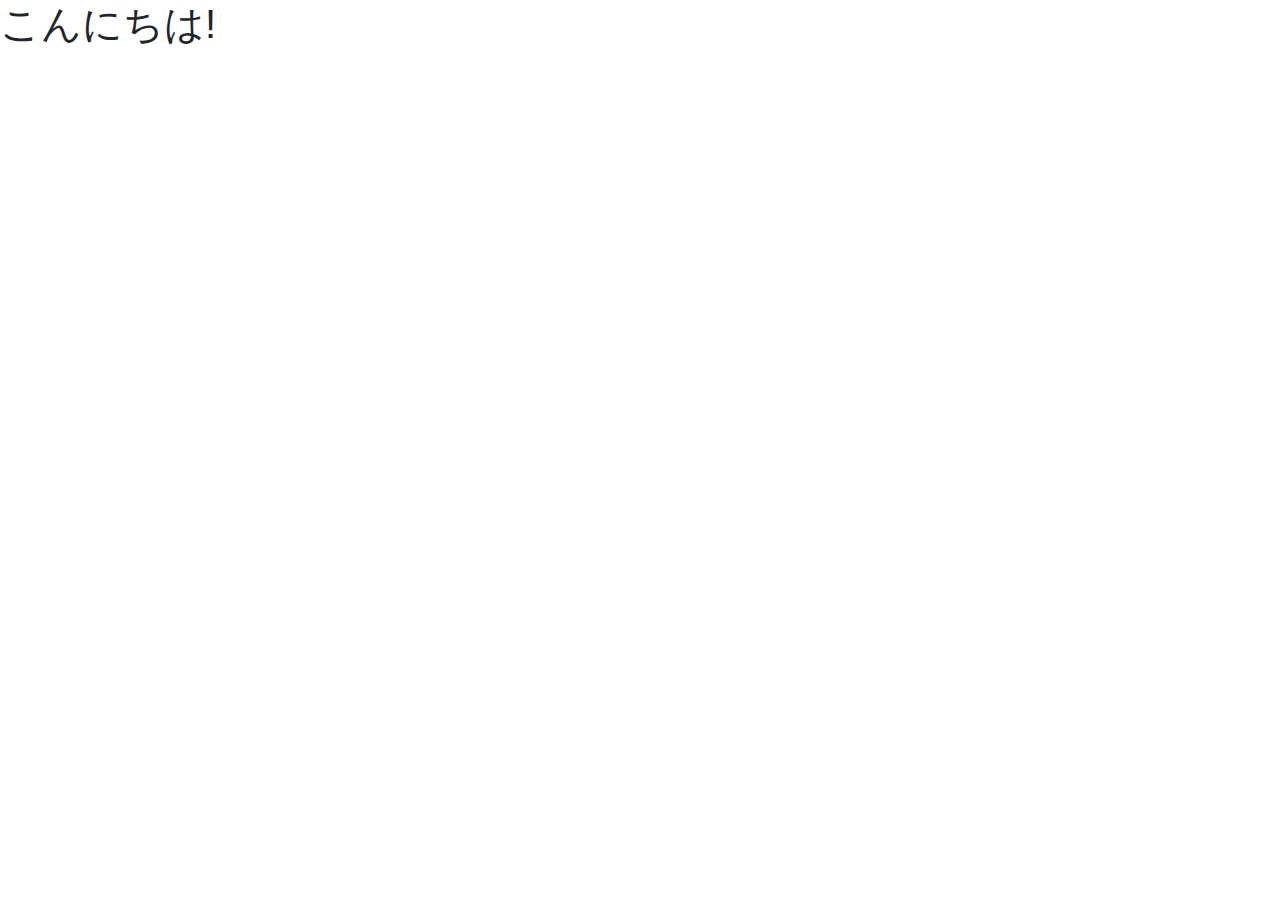
<file: templates/bootstrap.html>
<html lang="ja">
  <head>
    <!-- Required meta tags -->
    <meta charset="utf-8">
    <meta name="viewport" content="width=device-width, initial-scale=1, shrink-to-fit=no">

    <!-- Bootstrap CSS -->
    <link rel="stylesheet" href="https://stackpath.bootstrapcdn.com/bootstrap/4.3.1/css/bootstrap.min.css" integrity="sha384-ggOyR0iXCbMQv3Xipma34MD+dH/1fQ784/j6cY/iJTQUOhcWr7x9JvoRxT2MZw1T" crossorigin="anonymous">

    <title>Hello, world!</title>
  </head>
  <body>
    <h1>こんにちは!</h1>

    <!-- Optional JavaScript -->
    <!-- jQuery first, then Popper.js, then Bootstrap JS -->
    <script src="https://code.jquery.com/jquery-3.3.1.slim.min.js" integrity="sha384-q8i/X+965DzO0rT7abK41JStQIAqVgRVzpbzo5smXKp4YfRvH+8abtTE1Pi6jizo" crossorigin="anonymous"></script>
    <script src="https://cdnjs.cloudflare.com/ajax/libs/popper.js/1.14.7/umd/popper.min.js" integrity="sha384-UO2eT0CpHqdSJQ6hJty5KVphtPhzWj9WO1clHTMGa3JDZwrnQq4sF86dIHNDz0W1" crossorigin="anonymous"></script>
    <script src="https://stackpath.bootstrapcdn.com/bootstrap/4.3.1/js/bootstrap.min.js" integrity="sha384-JjSmVgyd0p3pXB1rRibZUAYoIIy6OrQ6VrjIEaFf/nJGzIxFDsf4x0xIM+B07jRM" crossorigin="anonymous"></script>
  </body>
</html>
</file>
